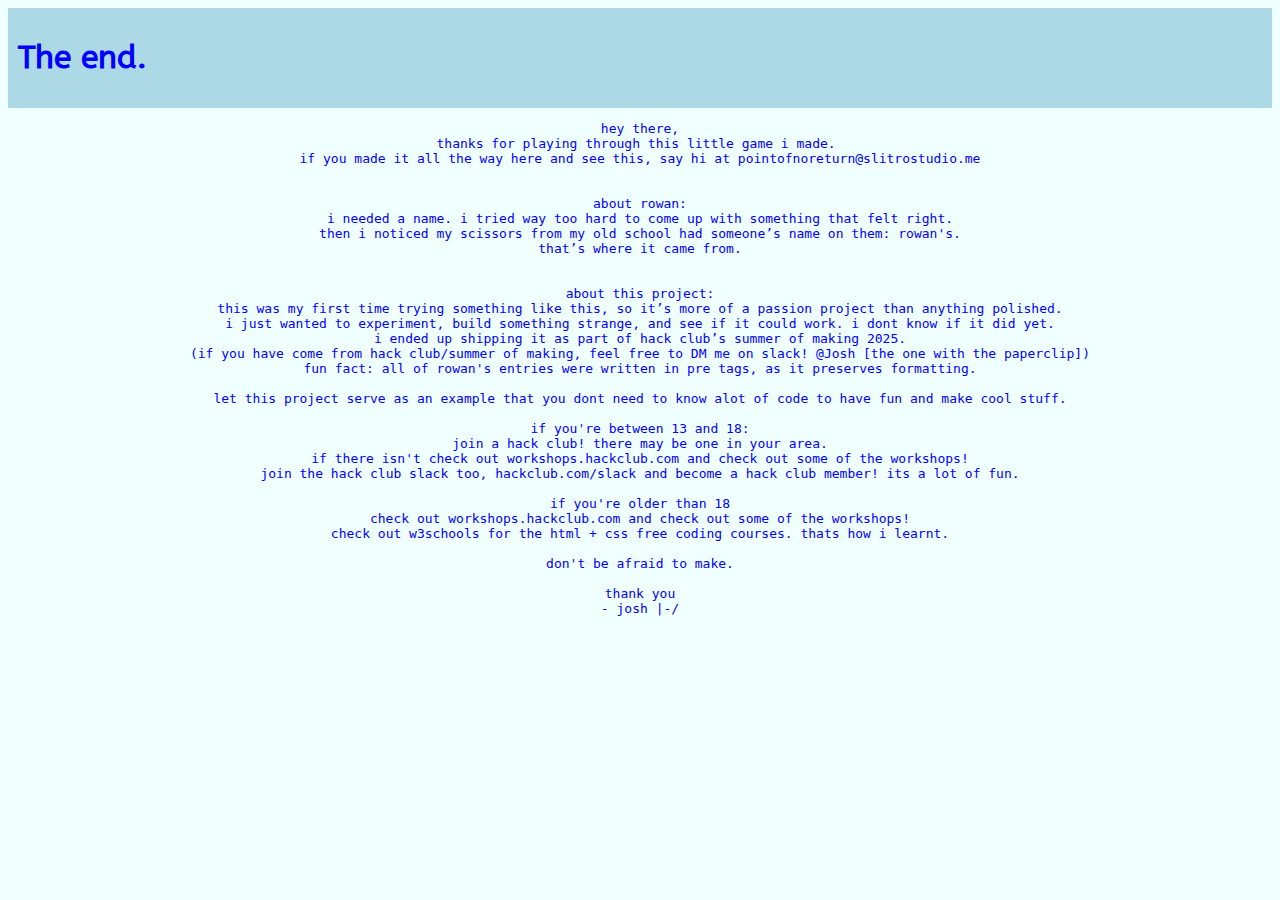
<file: author.html>
<!DOCTYPE html>
<html>
<head>
    <meta charset="UTF-8" />
    <title>The point of no return</title>
    <link rel="stylesheet" href="style.css">
    <link rel="icon" type="image/x-icon" href="Favicon.png">
    <link rel="preconnect" href="https://fonts.googleapis.com">
<link rel="preconnect" href="https://fonts.gstatic.com" crossorigin>
<link href="https://fonts.googleapis.com/css2?family=ABeeZee:ital@0;1&display=swap" rel="stylesheet">
    <header> <h1>The end.</h1> </header>
<body>
    <pre>
hey there,
thanks for playing through this little game i made. 
if you made it all the way here and see this, say hi at pointofnoreturn@slitrostudio.me


about rowan:
i needed a name. i tried way too hard to come up with something that felt right.
then i noticed my scissors from my old school had someone’s name on them: rowan's.
that’s where it came from.


about this project:
this was my first time trying something like this, so it’s more of a passion project than anything polished.
i just wanted to experiment, build something strange, and see if it could work. i dont know if it did yet.
i ended up shipping it as part of hack club’s summer of making 2025.
(if you have come from hack club/summer of making, feel free to DM me on slack! @Josh [the one with the paperclip])
fun fact: all of rowan's entries were written in pre tags, as it preserves formatting.

let this project serve as an example that you dont need to know alot of code to have fun and make cool stuff.

if you're between 13 and 18:
 join a hack club! there may be one in your area. 
if there isn't check out workshops.hackclub.com and check out some of the workshops!
join the hack club slack too, hackclub.com/slack and become a hack club member! its a lot of fun.

if you're older than 18
check out workshops.hackclub.com and check out some of the workshops!
check out w3schools for the html + css free coding courses. thats how i learnt.

don't be afraid to make.

thank you
- josh |-/
</pre>
</body>
</file>
<file: style.css>
img {
    width: 200px;
    height: 200px;
}
header {
    background: lightblue;
    padding: 10px;
    text-align: left;
    font-family: "ABeeZee", sans-serif;
}
body {
    text-align: center;
    background: azure;
    color: blue;
    font-family: "ABeeZee", sans-serif;
}
footer {
    background: azure;
    padding: 10px;
    position: fixed;
    bottom: 0;
    width: 100%;
    font-family: "ABeeZee", sans-serif;
}
.abeezee-regular {
  font-family: "ABeeZee", sans-serif;
  font-weight: 400;
  font-style: normal;
}

.abeezee-regular-italic {
  font-family: "ABeeZee", sans-serif;
  font-weight: 400;
  font-style: italic;
}
.button-container {
  display: flex;
  justify-content: center;
}

button {
  background-color: lightblue;
  border: none;
  padding: 10px 20px;
  margin: 5px;
  cursor: pointer;
  font-family: "ABeeZee", sans-serif;
  border-radius: 8px;
}
</file>
